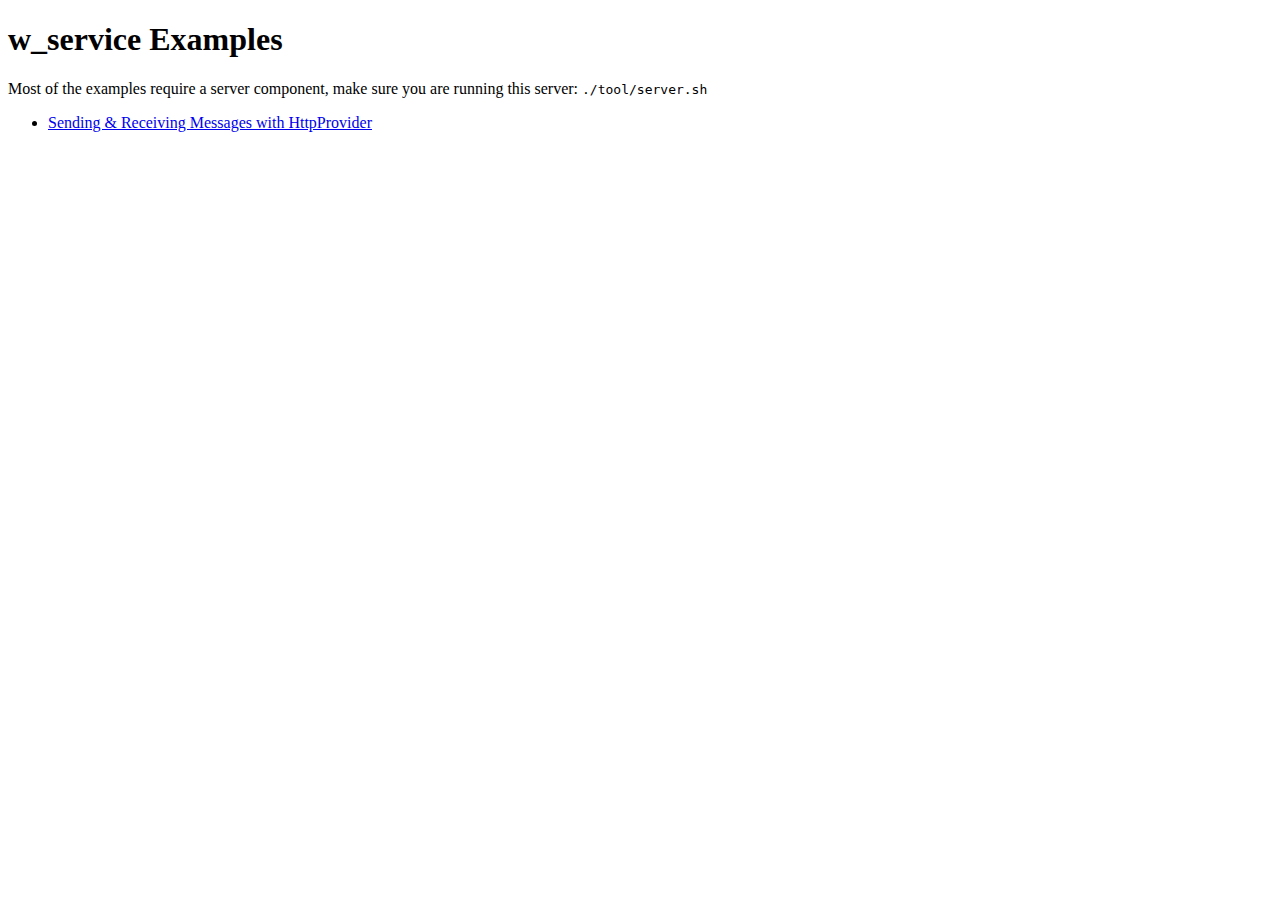
<file: example/index.html>
<!DOCTYPE html>
<html>
<head>
    <title>Examples | w_service</title>
    <link rel="stylesheet" href="https://cdn.wdesk.com/web-skin/1.0.5/css/web-skin.css">
</head>
<body>
    <div class="container">
        <h1>w_service Examples</h1>

        <p>
            Most of the examples require a server component, make sure you are running this server:
            <code>./tool/server.sh</code>
        </p>

        <ul>
            <li><a href="http_provider/">Sending & Receiving Messages with HttpProvider</a></li>
        </ul>
    </div>
</body>
</html>
</file>
